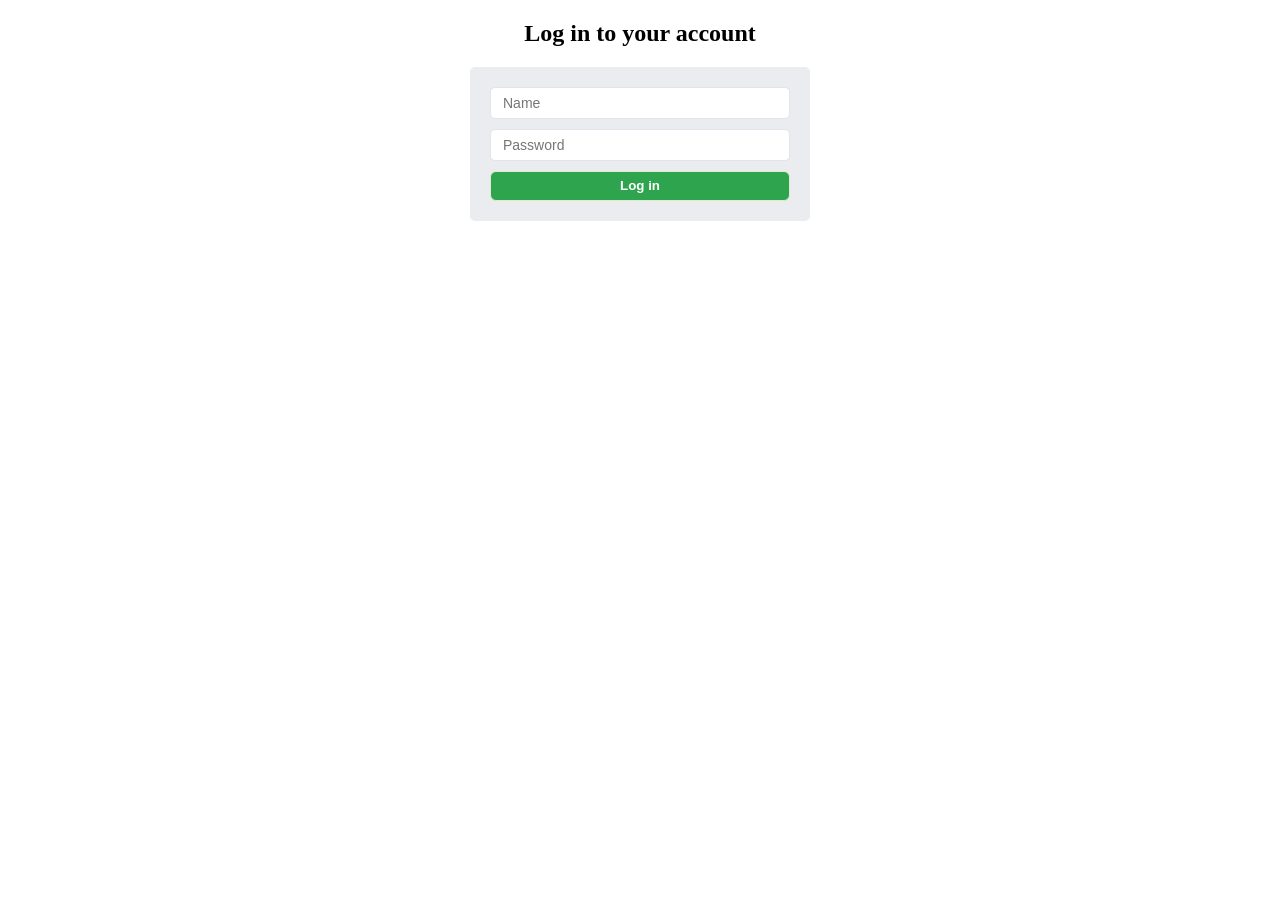
<file: index.html>
<!DOCTYPE html>
<html lang="en">
<head>
    <meta charset="UTF-8">
    <meta name="viewport" content="width=device-width, initial-scale=1.0">
    <title>Вход</title>
    <link rel="stylesheet" href="css/styles.css">
</head>
<body>

    <h2>Log in to your account</h2>

    <form>
        <input type="text" id="username" placeholder="Name">
        <input type="password" id="password" placeholder="Password">
        <button id="login">Log in</button>
    </form> 

    <script src="https://ajax.googleapis.com/ajax/libs/jquery/3.5.1/jquery.min.js"></script>
    <script src="js/script.js"></script>
</body>
</html>
</file>
<file: css/styles.css>
body {
    display: flex;
    flex-direction: column;
    align-items: center;
    margin: 0;
}
form {
    width: 300px;
    min-height: 100px;
    padding: 20px;
    background-color: #eaecef;
    border-radius: 5px;
}
#username, #password {
    box-sizing: border-box;
    width: 100%;
    padding: 5px 12px;
    font-size: 14px;
    line-height: 20px;
    border: 1px solid #e1e4e8;
    border-radius: 5px;
}
#username:focus {
    border: 1px solid #6ba2eb;
}
/* #password:focus {
    : 1px solid blue;
} */
#password {margin-top: 10px;}
#login {
    width: 100%;
    height: 30px;
    font-weight: bold;
    background-color: #2ea44f;
    color: #fff;
    margin-top: 10px;
    border: 1px solid #dcedc8;
    border-radius: 6px;
    cursor: pointer;
}
</file>
